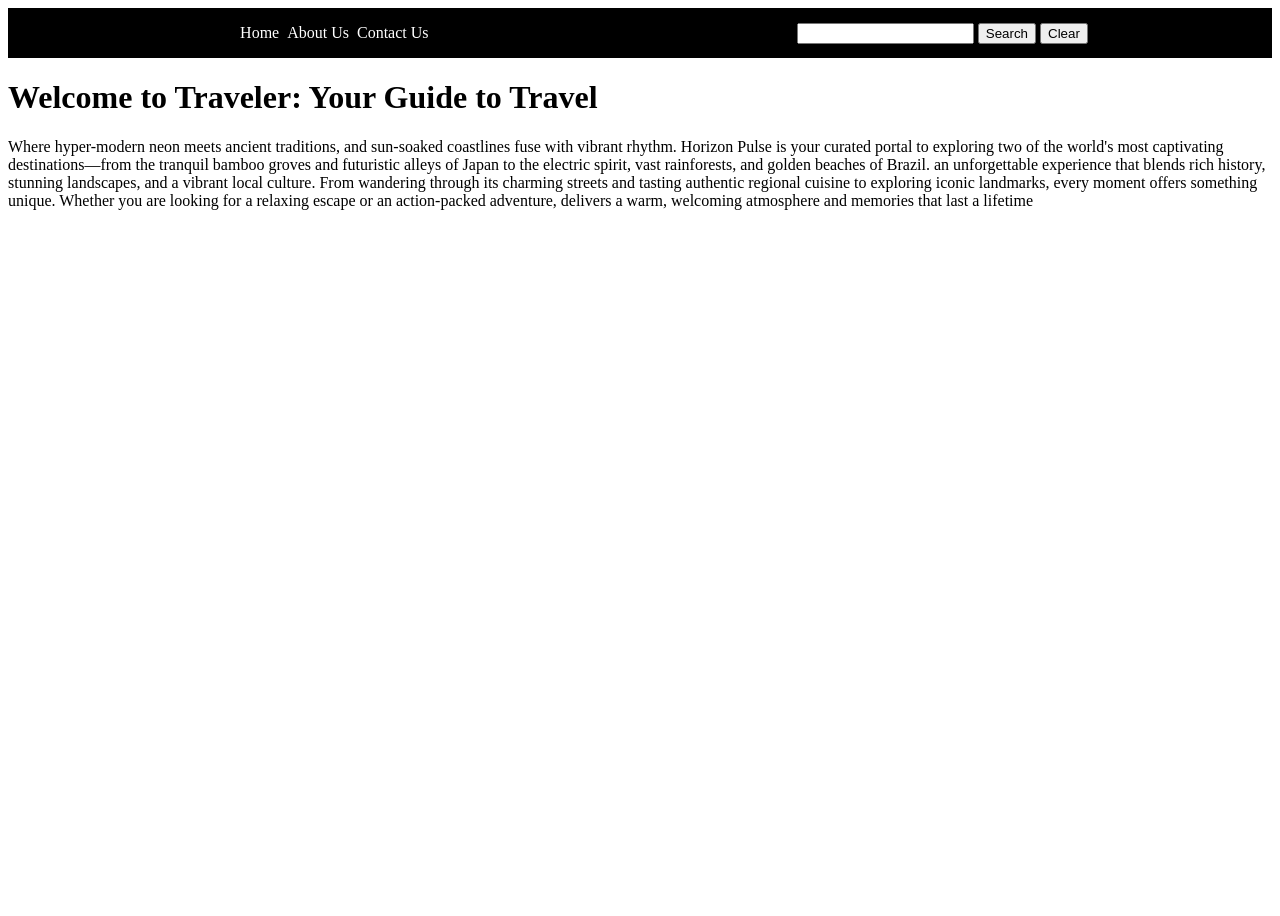
<file: index.html>
<!DOCTYPE html>
<html lang="en">
<head>
    <meta charset="UTF-8">
    <meta name="viewport" content="width=device-width, initial-scale=1.0">
    <title>Travel Recommendation</title>
    <link rel="stylesheet" href="styles.css">
</head>
<body>
    <header
        <nav>
            <ul>
                <li><a href="./index.html">Home</a></li>
                <li><a href="./AboutUs.html">About Us</a></li>
                <li><a href="ContactUs.html">Contact Us</a></li>
            </ul>

            <div>
                <input type="search" name="search" id="searchBar">
                <button id="searchBtn">Search</button>
                <button id="resetBtn">Clear</button>
            </div>
        </nav>
    </header>
    <main>
        <div id="searchResult" class="flex">

        </div>
        <h1> Welcome to Traveler: Your Guide to Travel
            </h1>
            <p>
                Where hyper-modern neon meets ancient traditions, and sun-soaked coastlines fuse with vibrant rhythm. Horizon Pulse is your curated portal to exploring two of the world's most captivating destinations—from the tranquil bamboo groves and futuristic alleys of Japan to the electric spirit, vast rainforests, and golden beaches of Brazil.
                an unforgettable experience that blends rich history, 
                stunning landscapes, and a vibrant local culture.
                 From wandering through its charming streets
                  and tasting authentic regional cuisine to exploring
                   iconic landmarks, every moment offers something unique.
                    Whether you are looking for a relaxing escape
                     or an action-packed adventure, 
                     
                      delivers a warm, welcoming atmosphere and memories
                       that last a lifetime</p>
    </main>

    <script src="travel_recommendation.js"></script>
</body>
</html>
</file>
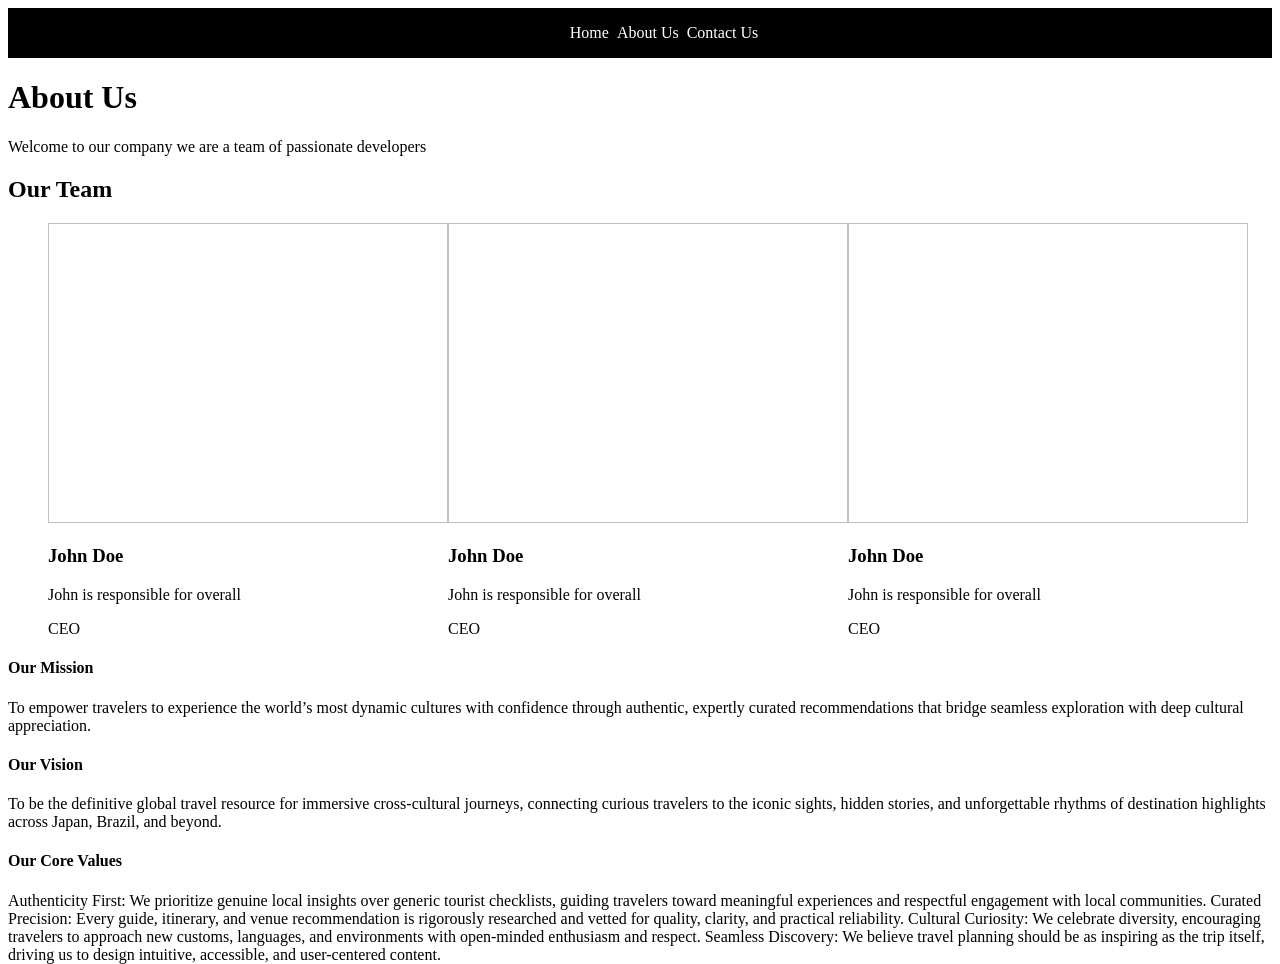
<file: AboutUs.html>
<!DOCTYPE html>
<html lang="en">
<head>
    <meta charset="UTF-8">
    <meta name="viewport" content="width=device-width, initial-scale=1.0">
    <title>Travel Recommendation</title>
    <link rel="stylesheet" href="styles.css">

</head>
<body>
    <header
        <nav>
            <ul>
                <li><a href="./index.html">Home</a></li>
                <li><a href="./AboutUs.html">About Us</a></li>
                <li><a href="ContactUs.html">Contact Us</a></li>
            </ul>
        </nav>
    </header>
    <main>
        <div>
            <h1>About Us</h1>
            <p>Welcome to our company we are a team of passionate developers</p>
        </div>
        <div>
            <h2>Our Team</h2>
            <ul>
                <div>
                    <img>
                    <h3>John Doe</h3>
                    <p>John is responsible for overall</p>
                    <span>CEO<span>
                </div>
                <div>
                    <img>
                    <h3>John Doe</h3>
                    <p>John is responsible for overall</p>
                    <span>CEO<span>
                </div>
                <div>
                    <img>
                    <h3>John Doe</h3>
                    <p>John is responsible for overall</p>
                    <span>CEO<span>
                </div>
            </ul>
        </div>
    </main>
    <footer>
        <div>
            <h4>Our Mission</h4>
            <p>To empower travelers to experience the world’s most dynamic cultures with confidence through authentic, expertly curated recommendations that bridge seamless exploration with deep cultural appreciation.</p>
        </div>

        <div>
            <h4>Our Vision</h4>
            <p>To be the definitive global travel resource for immersive cross-cultural journeys, connecting curious travelers to the iconic sights, hidden stories, and unforgettable rhythms of destination highlights across Japan, Brazil, and beyond.</p>
        </div>
        <div>
            <h4>Our Core Values</h4>
            <p>Authenticity First: We prioritize genuine local insights over generic tourist checklists, guiding travelers toward meaningful experiences and respectful engagement with local communities.

                Curated Precision: Every guide, itinerary, and venue recommendation is rigorously researched and vetted for quality, clarity, and practical reliability.
                
                Cultural Curiosity: We celebrate diversity, encouraging travelers to approach new customs, languages, and environments with open-minded enthusiasm and respect.
                
                Seamless Discovery: We believe travel planning should be as inspiring as the trip itself, driving us to design intuitive, accessible, and user-centered content.</p>
        </div>
    </footer>
</body>
</html>
</file>
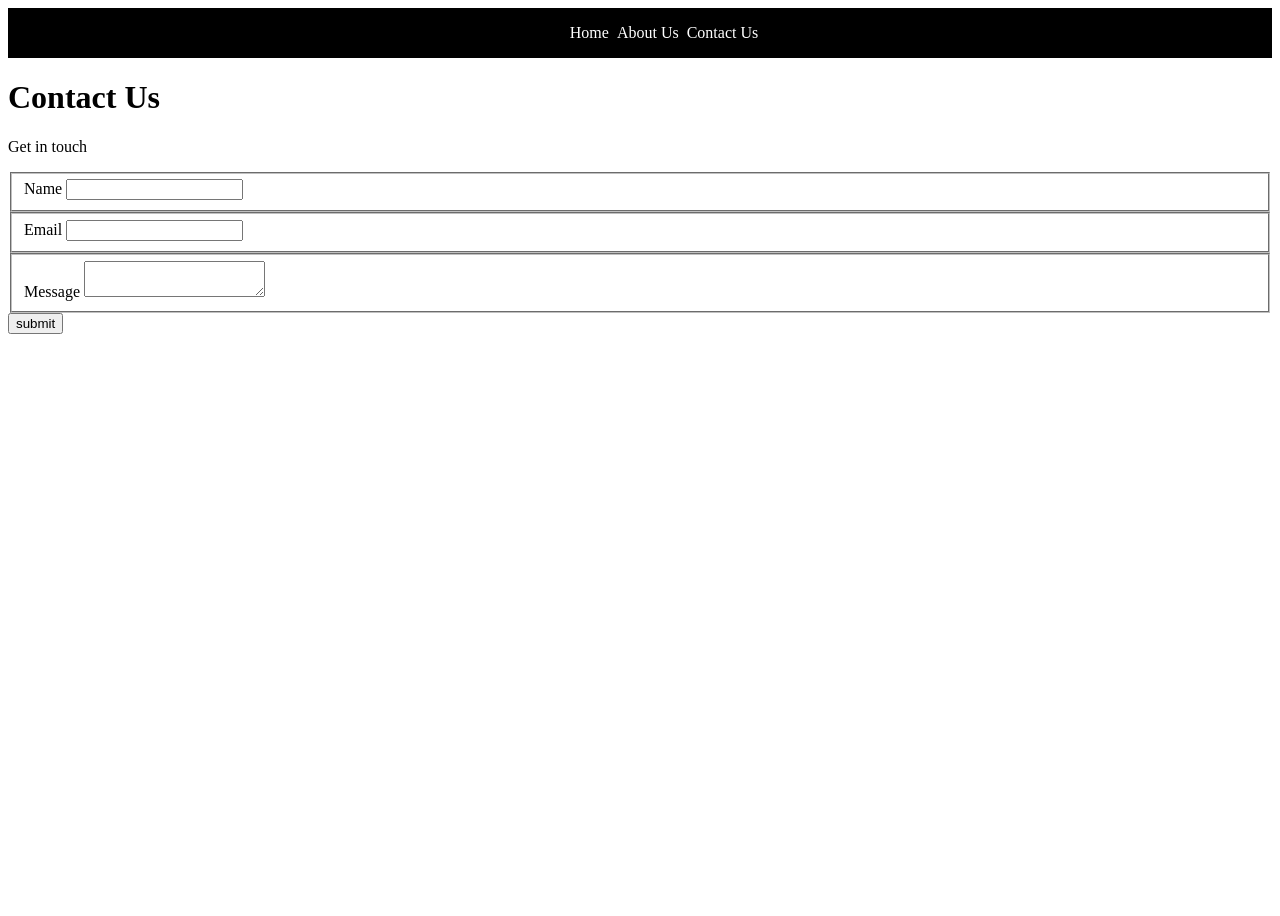
<file: ContactUs.html>
<!DOCTYPE html>
<html lang="en">
<head>
    <meta charset="UTF-8">
    <meta name="viewport" content="width=device-width, initial-scale=1.0">
    <title>Travel Recommendation</title>
    <link rel="stylesheet" href="styles.css">

</head>
<body>
    <header
        <nav>
            <ul>
                <li><a href="./index.html">Home</a></li>
                <li><a href="./AboutUs.html">About Us</a></li>
                <li><a href="ContactUs.html">Contact Us</a></li>
            </ul>
        </nav>
    </header>
    <main>
        <div>
            <h1>Contact Us</h1>
            <p>Get in touch </p>
        </div>

        <form action="">
            <fieldset>
                <label>Name</label>
                <input type="text" name="name">
            </fieldset>
            <fieldset>
                <label>Email</label>
                <input type="email" name="email">
            </fieldset>
            <fieldset>
                <label>Message</label>
                <textarea  name="name"></textarea>
            </fieldset>
            <button type="submit">submit</button>
        </form>
    </main>
</body>
</html>
</file>
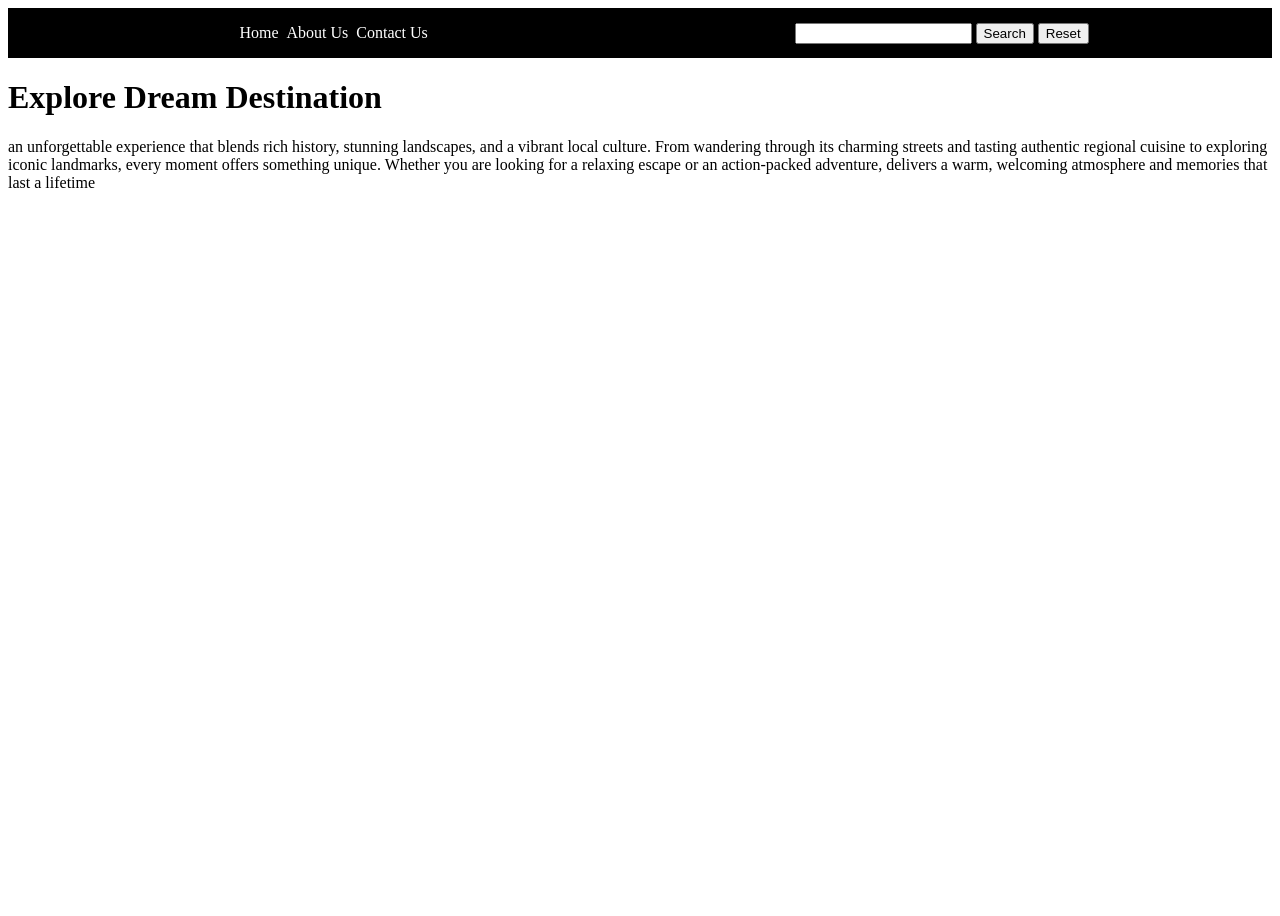
<file: Home.html>
<!DOCTYPE html>
<html lang="en">
<head>
    <meta charset="UTF-8">
    <meta name="viewport" content="width=device-width, initial-scale=1.0">
    <title>Travel Recommendation</title>
    <link rel="stylesheet" href="styles.css">
</head>
<body>
    <header
        <nav>
            <ul>
                <li><a href="./Home.html">Home</a></li>
                <li><a href="./AboutUs.html">About Us</a></li>
                <li><a href="ContactUs.html">Contact Us</a></li>
            </ul>

            <div>
                <input type="search" name="search" id="searchBar">
                <button id="searchBtn">Search</button>
                <button id="resetBtn">Reset</button>
            </div>
        </nav>
    </header>
    <main>
        <div id="searchResult" class="flex">

        </div>
        <h1> Explore Dream Destination</h1>
            <p>an unforgettable experience that blends rich history, 
                stunning landscapes, and a vibrant local culture.
                 From wandering through its charming streets
                  and tasting authentic regional cuisine to exploring
                   iconic landmarks, every moment offers something unique.
                    Whether you are looking for a relaxing escape
                     or an action-packed adventure, 
                     
                      delivers a warm, welcoming atmosphere and memories
                       that last a lifetime</p>
    </main>

    <script src="travel_recommendation.js"></script>
</body>
</html>
</file>
<file: styles.css>
body{
    background-image: url('https://www.freecodecamp.org/news/content/images/2021/06/w-qjCHPZbeXCQ-unsplash.jpg');
    height:100vh;
}
ul{
    display:flex;
    list-style-type: none;
    
}
li{
    margin-left:0.5em;
}
a{
        text-decoration: none;
        color:white;


}
header{
    background-color: black;
    display:flex;
    justify-content: space-around;
    align-items: center;
}

.flex{
    display:flex;
    flex-wrap: wrap;
    justify-content: space-evenly;
}
img{
    width:400px;
    height:300px;}
</file>
